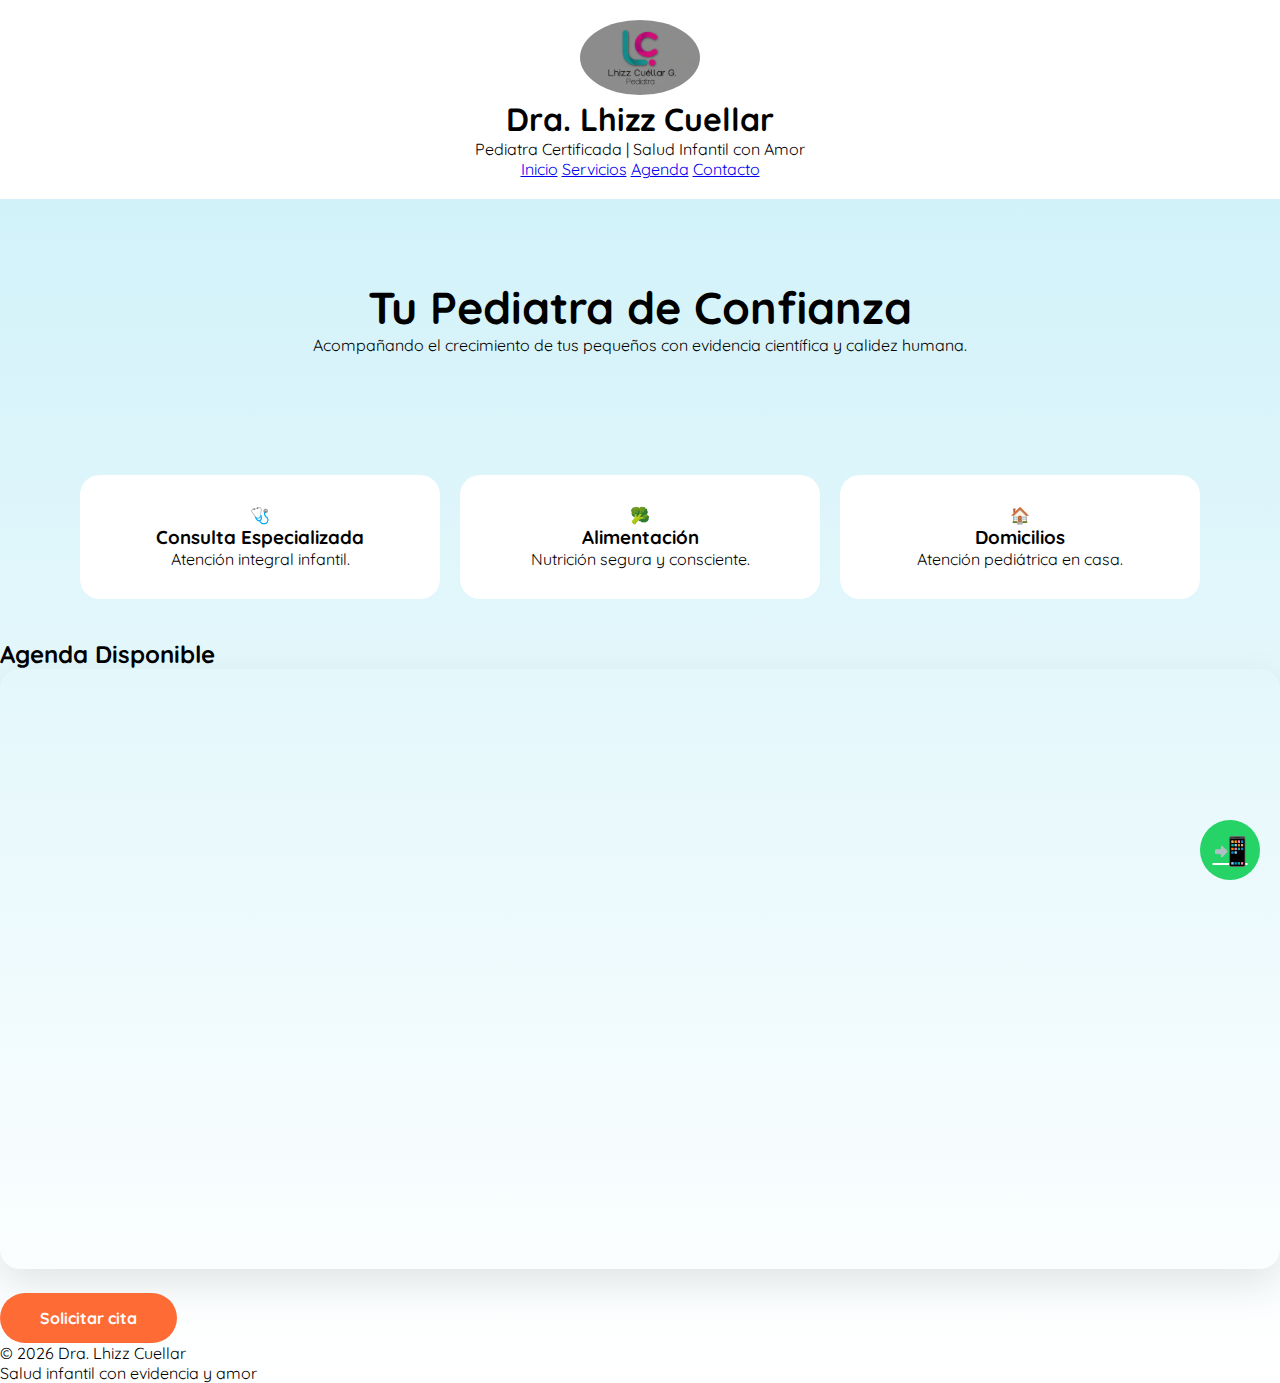
<file: index.html>
<!DOCTYPE html>
<html lang="es">
<head>
  <meta charset="UTF-8" />
  <meta name="viewport" content="width=device-width, initial-scale=1.0" />
  <title>Dra. Lhizz Cuellar | Pediatra Certificada</title>

  <!-- Google Fonts -->
  <link href="https://fonts.googleapis.com/css2?family=Fredoka+One&family=Quicksand:wght@400;700&display=swap" rel="stylesheet">

  <!-- CSS -->
  <link rel="stylesheet" href="assets/css/styles.css">
</head>

<body>

<header class="header">
  <img src="assets/img/logo.png" class="logo" alt="Logo Dra Lhizz">
  <h1>Dra. Lhizz Cuellar</h1>
  <p>Pediatra Certificada | Salud Infantil con Amor</p>

  <nav>
    <a href="index.html">Inicio</a>
    <a href="servicios.html">Servicios</a>
    <a href="agenda.html">Agenda</a>
    <a href="contacto.html">Contacto</a>
  </nav>
</header>

<section class="hero">
  <div class="hero-content">
    <h2>Tu Pediatra de Confianza</h2>
    <p>Acompañando el crecimiento de tus pequeños con evidencia científica y calidez humana.</p>
  </div>
</section>

<section class="info-grid">
  <div class="info-card">
    <span class="icon">🩺</span>
    <h3>Consulta Especializada</h3>
    <p>Atención integral infantil.</p>
  </div>
  <div class="info-card">
    <span class="icon">🥦</span>
    <h3>Alimentación</h3>
    <p>Nutrición segura y consciente.</p>
  </div>
  <div class="info-card">
    <span class="icon">🏠</span>
    <h3>Domicilios</h3>
    <p>Atención pediátrica en casa.</p>
  </div>
</section>

<section class="agenda-calendar">
  <h2>Agenda Disponible</h2>

  <!-- REEMPLAZAR src con ID REAL del calendario -->
  <iframe 
    src="https://calendar.google.com/calendar/embed?src=d92e740b74ac97d70b2245d801022cab23ca26bd08cc973f036e07c4460fe4b0%40group.calendar.google.com&ctz=America%2FBogota"
    width="100%"
    height="600"
    frameborder="0"
    scrolling="no">
  </iframe>

  <a class="btn-primary"
     href="https://calendar.google.com/calendar/u/0/r/eventedit"
     target="_blank">
     Solicitar cita
  </a>
</section>

<a href="https://wa.me/573014142741" class="whatsapp-float" target="_blank" aria-label="WhatsApp">
  📲
</a>

<footer class="footer">
  <p>© 2026 Dra. Lhizz Cuellar</p>
  <p>Salud infantil con evidencia y amor</p>
</footer>

<!-- JS SOLO AQUÍ -->
<script src="assets/js/main.js"></script>
</body>
</html>
</file>
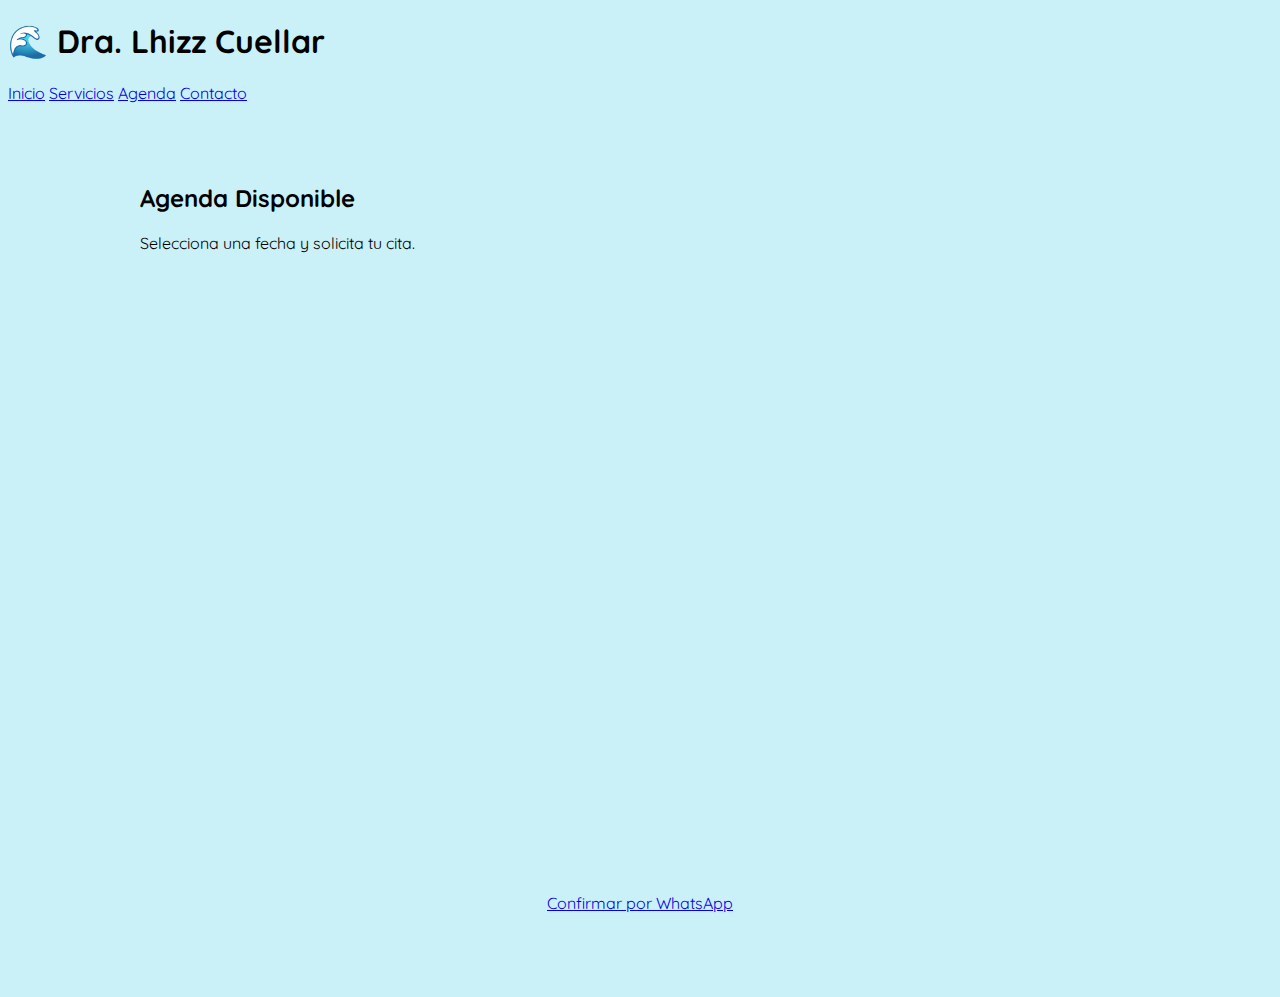
<file: agenda.html>
<!DOCTYPE html>
<html lang="es">
<head>
<meta charset="UTF-8">
<meta name="viewport" content="width=device-width, initial-scale=1.0">
<title>Agenda | Dra. Lhizz Cuellar</title>
<link href="https://fonts.googleapis.com/css2?family=Fredoka+One&family=Quicksand:wght@400;700&display=swap" rel="stylesheet">

<style>
body { background: #caf0f8; font-family: 'Quicksand'; }
iframe { width: 100%; height: 600px; border-radius: 20px; border: none; }
.section { padding: 60px 20px; max-width: 1000px; margin: auto; }
</style>
</head>

<body>

<header>
  <div class="nav">
    <div class="logo"><h1>🌊 Dra. Lhizz Cuellar</h1></div>
    <nav class="menu">
      <a href="index.html">Inicio</a>
      <a href="servicios.html">Servicios</a>
      <a href="agenda.html">Agenda</a>
      <a href="contacto.html">Contacto</a>
    </nav>
  </div>
</header>

<section class="section">
  <h2>Agenda Disponible</h2>
  <p>Selecciona una fecha y solicita tu cita.</p>

  <iframe 
    src="https://calendar.google.com/calendar/embed?src=d92e740b74ac97d70b2245d801022cab23ca26bd08cc973f036e07c4460fe4b0%40group.calendar.google.com&ctz=America%2FBogota">
  </iframe>

  <p style="text-align:center;margin-top:20px;">
    <a href="https://wa.me/573014142741" class="btn">Confirmar por WhatsApp</a>
  </p>
</section>

</body>
</html>
</file>
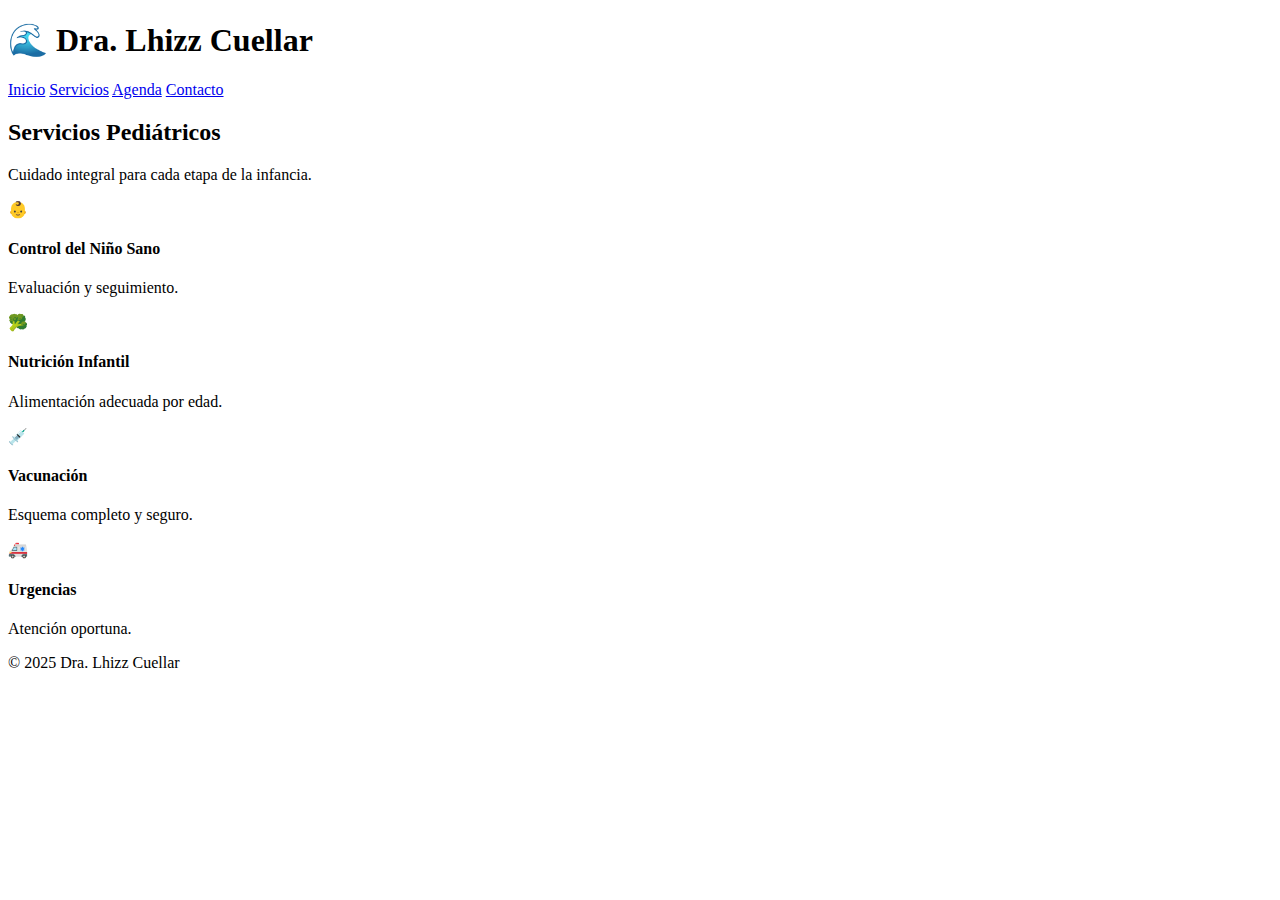
<file: servicios.html>
<!DOCTYPE html>
<html lang="es">
<head>
<meta charset="UTF-8">
<meta name="viewport" content="width=device-width, initial-scale=1.0">
<title>Servicios | Dra. Lhizz Cuellar</title>
<link href="https://fonts.googleapis.com/css2?family=Fredoka+One&family=Quicksand:wght@400;700&display=swap" rel="stylesheet">

<style>
@import url("index.html"); /* visual */
</style>
</head>

<body>
<header>
  <div class="nav">
    <div class="logo"><h1>🌊 Dra. Lhizz Cuellar</h1></div>
    <nav class="menu">
      <a href="index.html">Inicio</a>
      <a href="servicios.html">Servicios</a>
      <a href="agenda.html">Agenda</a>
      <a href="contacto.html">Contacto</a>
    </nav>
  </div>
</header>

<section class="hero">
  <h2>Servicios Pediátricos</h2>
  <p>Cuidado integral para cada etapa de la infancia.</p>
</section>

<section class="section">
  <div class="cards">
    <div class="card">👶 <h4>Control del Niño Sano</h4><p>Evaluación y seguimiento.</p></div>
    <div class="card">🥦 <h4>Nutrición Infantil</h4><p>Alimentación adecuada por edad.</p></div>
    <div class="card">💉 <h4>Vacunación</h4><p>Esquema completo y seguro.</p></div>
    <div class="card">🚑 <h4>Urgencias</h4><p>Atención oportuna.</p></div>
  </div>
</section>

<footer>
  <p>© 2025 Dra. Lhizz Cuellar</p>
</footer>
</body>
</html>
</file>
<file: assets/css/styles.css>
:root {
  --blue: #0077b6;
  --dark: #023e8a;
  --orange: #ff6b35;
  --aqua: #90e0ef;
}

* {
  font-family: 'Quicksand', sans-serif;
  margin: 0;
  padding: 0;
  box-sizing: border-box;
}

body {
  background: linear-gradient(#caf0f8, #fff);
}

.header {
  text-align: center;
  padding: 20px;
  background: white;
}
/* MOBILE FIRST */
body {
  font-size: 16px;
}

/* Tablets */
@media (min-width: 768px) {
  .hero h2 {
    font-size: 2.8rem;
  }
}

/* Desktop */
@media (min-width: 1024px) {
  .info-grid {
    max-width: 1200px;
    margin: auto;
  }
}

/* Ajuste iframe calendario */
.agenda-calendar iframe {
  border-radius: 20px;
  box-shadow: 0 15px 40px rgba(0,0,0,0.1);
}

/* Botones */
.btn-primary {
  display: inline-block;
  background: var(--orange);
  color: white;
  padding: 15px 40px;
  border-radius: 50px;
  text-decoration: none;
  font-weight: bold;
  margin-top: 20px;
}

.logo {
  width: 120px;
  border-radius: 50%;
}

.hero {
  padding: 80px 20px;
  text-align: center;
}

.info-grid {
  display: grid;
  gap: 20px;
  padding: 40px;
  grid-template-columns: repeat(auto-fit, minmax(250px, 1fr));
}

.info-card {
  background: white;
  padding: 30px;
  border-radius: 20px;
  text-align: center;
}

.whatsapp-float {
  position: fixed;
  bottom: 20px;
  right: 20px;
  background: #25d366;
  width: 60px;
  height: 60px;
  border-radius: 50%;
  color: white;
  display: flex;
  align-items: center;
  justify-content: center;
  font-size: 28px;
}
</file>
